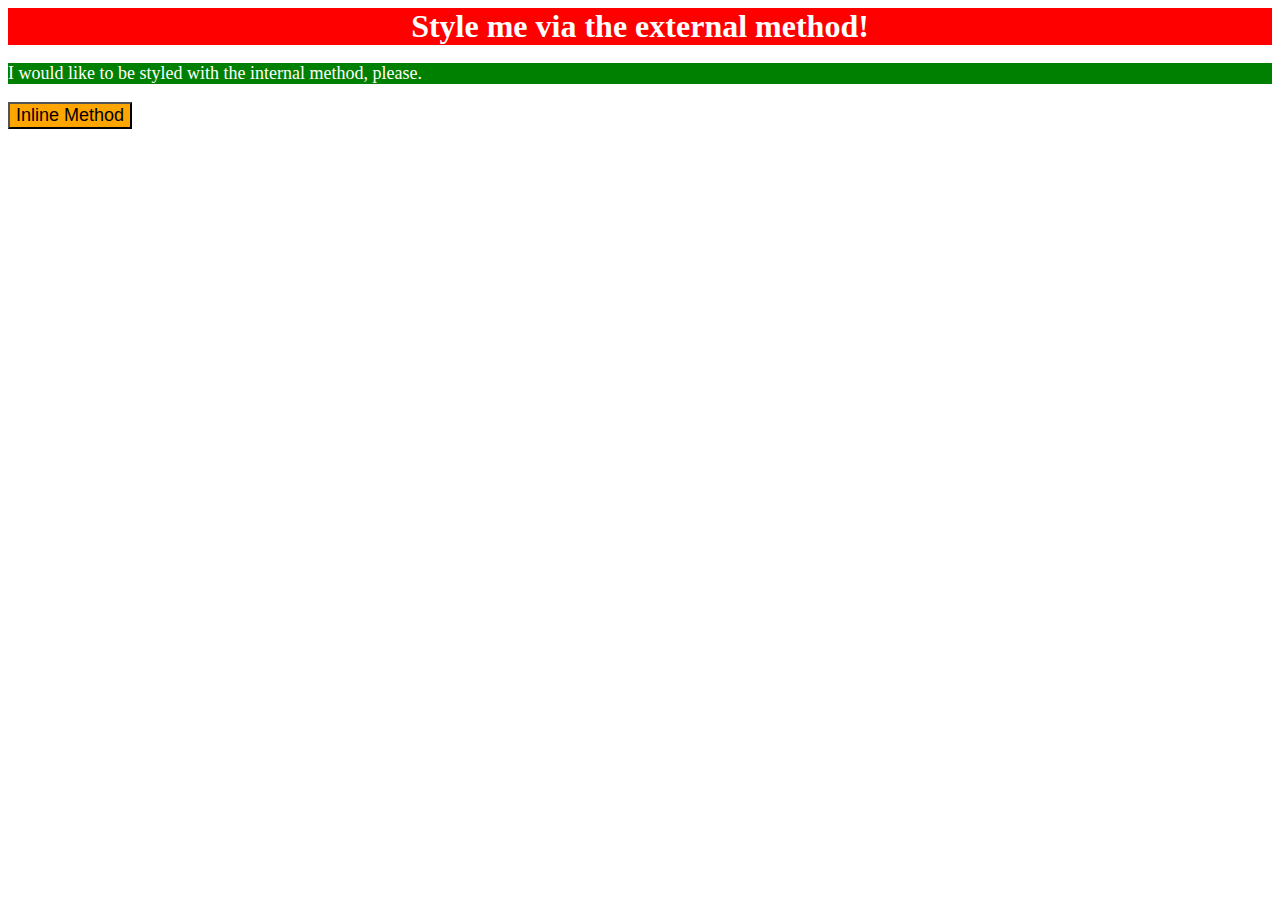
<file: foundations/01-css-methods/index.html>
<!DOCTYPE html>
<html lang="en">
  <head>
    <meta charset="UTF-8">
    <meta http-equiv="X-UA-Compatible" content="IE=edge">
    <meta name="viewport" content="width=device-width, initial-scale=1.0">
    <title>Methods for Adding CSS</title>
    <link rel="stylesheet" href="style.css">
  </head>

    <style>
      p {
        color: white;
        background-color: green;
        font-size: 18px;
      }
    </style>
  </head>
  <body>
    <div>Style me via the external method!</div>
    <p>I would like to be styled with the internal method, please.</p>
    <button style="background-color: orange; font-size: 18px">Inline Method</button>
  </body>
</html>
</file>
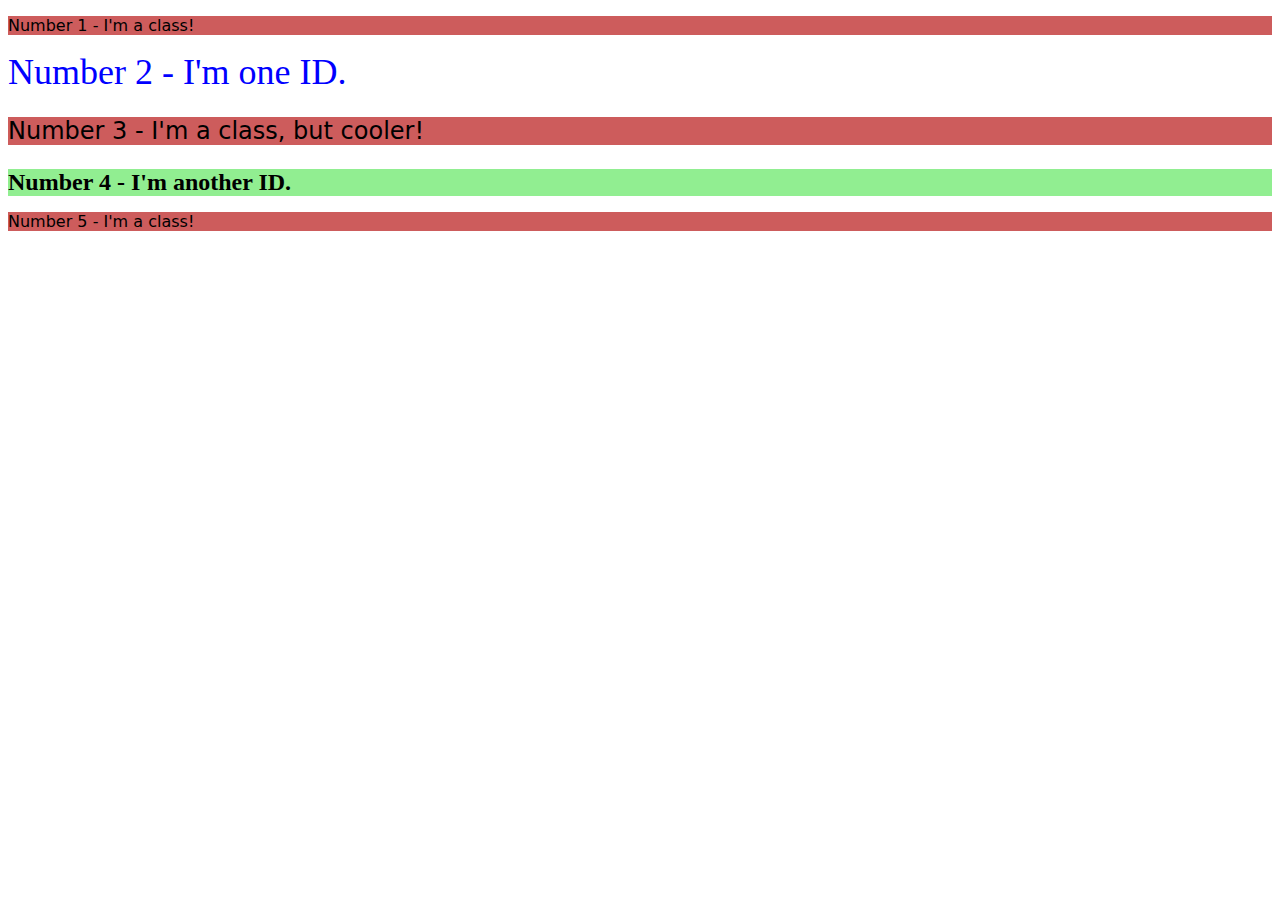
<file: foundations/02-class-id-selectors/index.html>
<!DOCTYPE html>
<html lang="en">
  <head>
    <meta charset="UTF-8">
    <meta http-equiv="X-UA-Compatible" content="IE=edge">
    <meta name="viewport" content="width=device-width, initial-scale=1.0">
    <title>Class and ID Selectors</title>
    <link rel="stylesheet" href="style.css">
  </head>
  <body>
    <p class="odd">Number 1 - I'm a class!</p>
    <div id="number-two">Number 2 - I'm one ID.</div>
    <p class="odd number-three">Number 3 - I'm a class, but cooler!</p>
    <div id="number-four">Number 4 - I'm another ID.</div>
    <p class="odd">Number 5 - I'm a class!</p>
  </body>
</html>
</file>
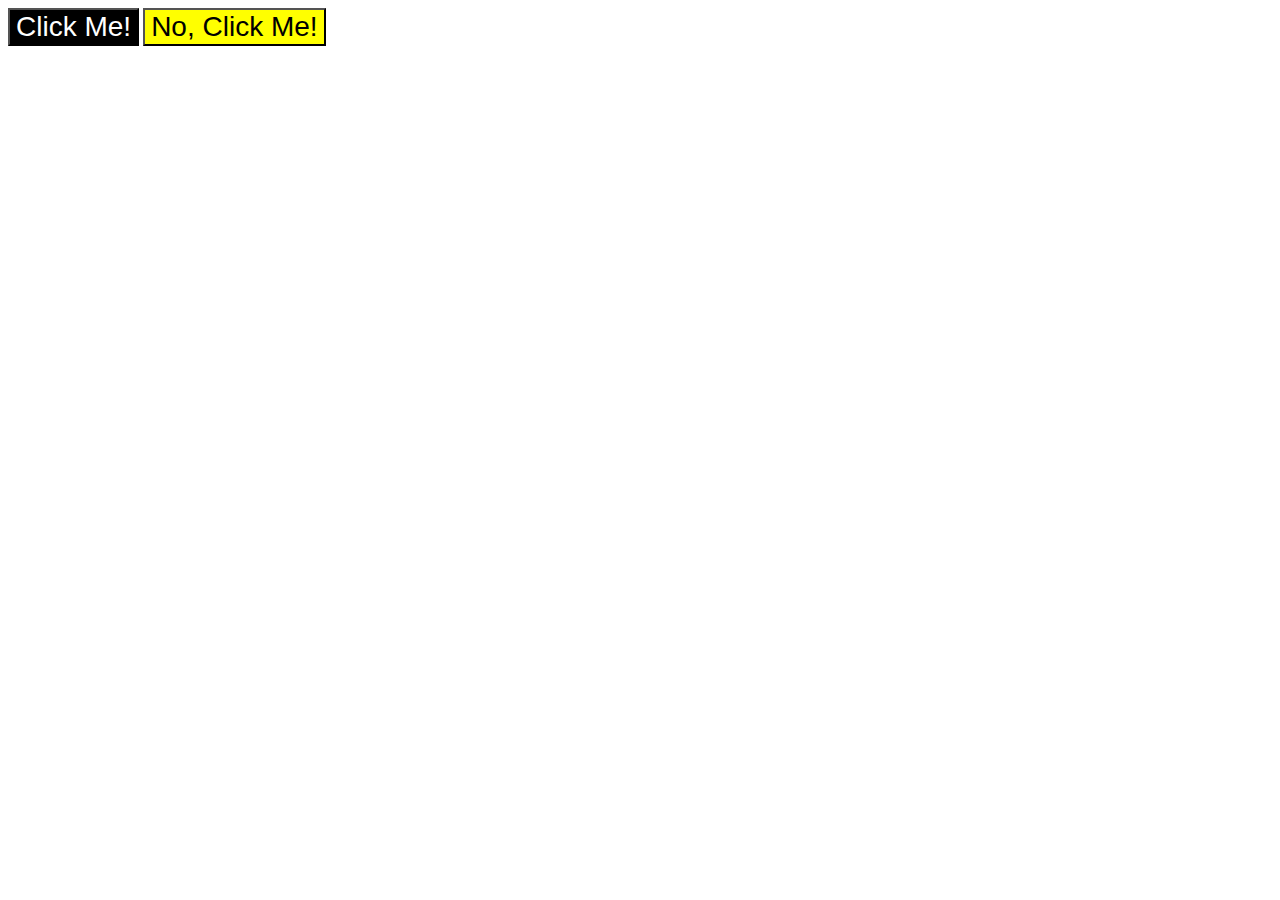
<file: foundations/03-grouping-selectors/index.html>
<!DOCTYPE html>
<html lang="en">
  <head>
    <meta charset="UTF-8">
    <meta http-equiv="X-UA-Compatible" content="IE=edge">
    <meta name="viewport" content="width=device-width, initial-scale=1.0">
    <title>Grouping Selectors</title>
    <link rel="stylesheet" href="style.css">
  </head>
  <body>
    <button class="yes">Click Me!</button>
    <button class="no">No, Click Me!</button>
  </body>
</html>
</file>
<file: foundations/01-css-methods/style.css>
div {
    color: white;
    background-color: red;
    font-size: 32px;
    text-align: center;
    font-weight: bold;
}
</file>
<file: foundations/02-class-id-selectors/style.css>
.odd {
    background-color: #cd5c5c;
    font-family: "Verdana", "DejaVu Sans", sans-serif;
}

#number-two {
    color:rgb(0, 0, 255);
    font-size: 36px;
}

.odd.number-three {
    font-size: 24px;
}

#number-four {
    background-color: hsl(120, 73%, 75%);
    font-size: 24px;
    font-weight: bold;
}
</file>
<file: foundations/03-grouping-selectors/style.css>
.yes,
.no {
    font-size: 28px;
    font-family: Helvetica, 'Times New Roman', sans-serif;
}

.yes {
    background-color: black;
    color: white;
}

.no {
    background-color: yellow;
}
</file>
